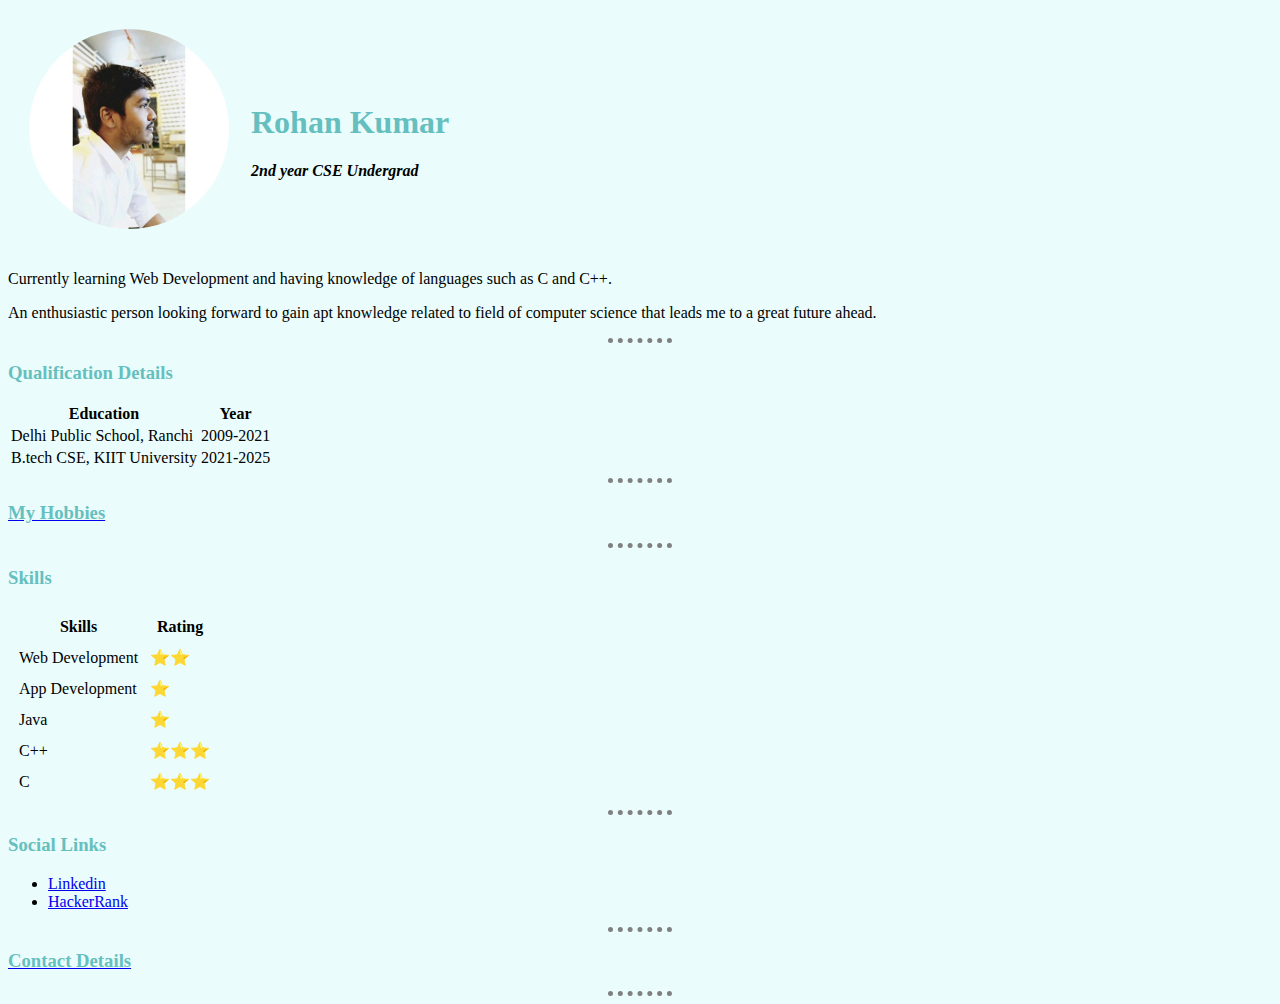
<file: index.html>
<!DOCTYPE html>
<html lang="en">

<head>
  <meta charset="UTF-8" />
  <meta http-equiv="X-UA-Compatible" content="IE=edge" />
  <meta name="viewport" content="width=device-width, initial-scale=1.0" />
  <title>Rohan's Personal Site</title>
  <link rel="stylesheet" href="styles.css" />

  <!-- <style>
      body {
        background-color: #c0deff;
      }

      hr {
        background-color: none;
        border-style: dotted none none none;
        border-color: grey;
        border-width: 5px;
        /* height: 2px; */
        /* width:100px; */
        width: 5%;
      }
      img {
        height: 200px;
      }
    </style> -->
  <!-- The above is also an example of internal CSS -->
</head>

<!-- <body style="background-color: #c0deff">  This is example of inline CSS -->

<body>
  <table cellspacing="20">
    <tr>
      <td><img class="profile" src="1660992478785.jfif" alt="Rohan's profile pic" /></td>
      <td>
        <h1>Rohan Kumar</h1>
        <em><strong>2nd year CSE Undergrad</strong></em>
      </td>
    </tr>
  </table>

  <p>
    Currently learning Web Development and having knowledge of languages such
    as C and C++.
  </p>
  <p>
    An enthusiastic person looking forward to gain apt knowledge related to
    field of computer science that leads me to a great future ahead.
  </p>
  <hr />
  <h3><strong>Qualification Details</strong></h3>
  <table>
    <tr>
      <th>Education</th>
      <th>Year</th>
    </tr>
    <tbody>
      <tr>
        <td>Delhi Public School, Ranchi</td>
        <td>2009-2021</td>
      </tr>
      <tr>
        <td>B.tech CSE, KIIT University</td>
        <td>2021-2025</td>
      </tr>
    </tbody>
  </table>
  <hr />
  <a href="hobbies.html">
    <h3><strong>My Hobbies</strong></h3>
  </a>
  <hr />
  <h3><strong>Skills</strong></h3>
  <table cellspacing="10">
    <tr>
      <th>Skills</th>
      <th>Rating</th>
    </tr>
    <tbody>
      <tr>
        <td>Web Development</td>
        <td>⭐⭐</td>
      </tr>
      <tr>
        <td>App Development</td>
        <td>⭐</td>
      </tr>
      <tr>
        <td>Java</td>
        <td>⭐</td>
      </tr>
      <tr>
        <td>C++</td>
        <td>⭐⭐⭐</td>
      </tr>
      <tr>
        <td>C</td>
        <td>⭐⭐⭐</td>
      </tr>
    </tbody>
  </table>
  <hr />
  <h3>Social Links</h3>
  <ul>
    <li>
      <a href="https://www.linkedin.com/in/rohan-kumar-812690233/">Linkedin</a>
    </li>
    <li><a href="https://www.hackerrank.com/rohanranchi25">HackerRank</a></li>
  </ul>
  <hr />
  <a href="contact.html">
    <h3><strong>Contact Details</strong></h3>
  </a>
  <hr />
</body>

</html>
</file>
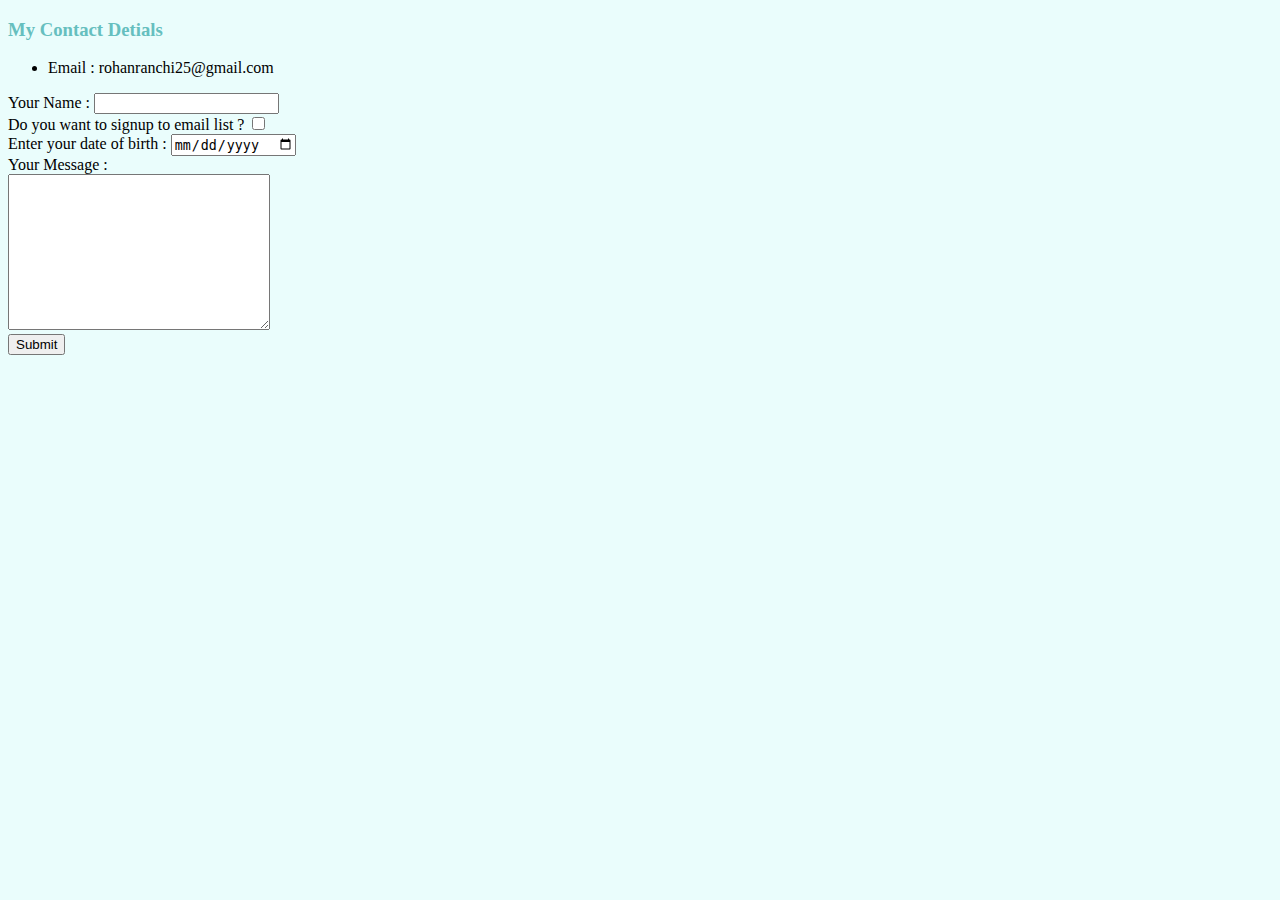
<file: contact.html>
<!DOCTYPE html>
<html lang="en">

<head>
  <meta charset="UTF-8" />
  <meta http-equiv="X-UA-Compatible" content="IE=edge" />
  <meta name="viewport" content="width=device-width, initial-scale=1.0" />
  <title>Contact Details</title>
  <link rel="stylesheet" href="styles.css" />

</head>

<body>
  <h3><strong>My Contact Detials</strong></h3>
  <ul>
    <li>Email : rohanranchi25@gmail.com</li>
    <!-- <li>Phone No : +91 8102758331</li>
      <li>
        Address : Qtr-57, CBI Housing Complex, CP Block, Sector 5, Salt Lake,
        Kolkata, West Bengal
      </li> -->
  </ul>

  <form action="mailto:rohanranchi25@gmail.com" method="post" enctype="text/plain">
    <label for="">Your Name : </label>
    <input type="text" name="" value="" />
    <br />
    <label for="">Do you want to signup to email list ?</label>
    <input type="checkbox" name="" value="" />
    <br />
    <label for="">Enter your date of birth : </label>
    <input type="date" name="" id="" />
    <br />
    <label for="">Your Message : </label><br />
    <textarea name="name" id="" cols="30" rows="10"></textarea>
    <br />
    <input type="submit" name="" />
  </form>
</body>

</html>
</file>
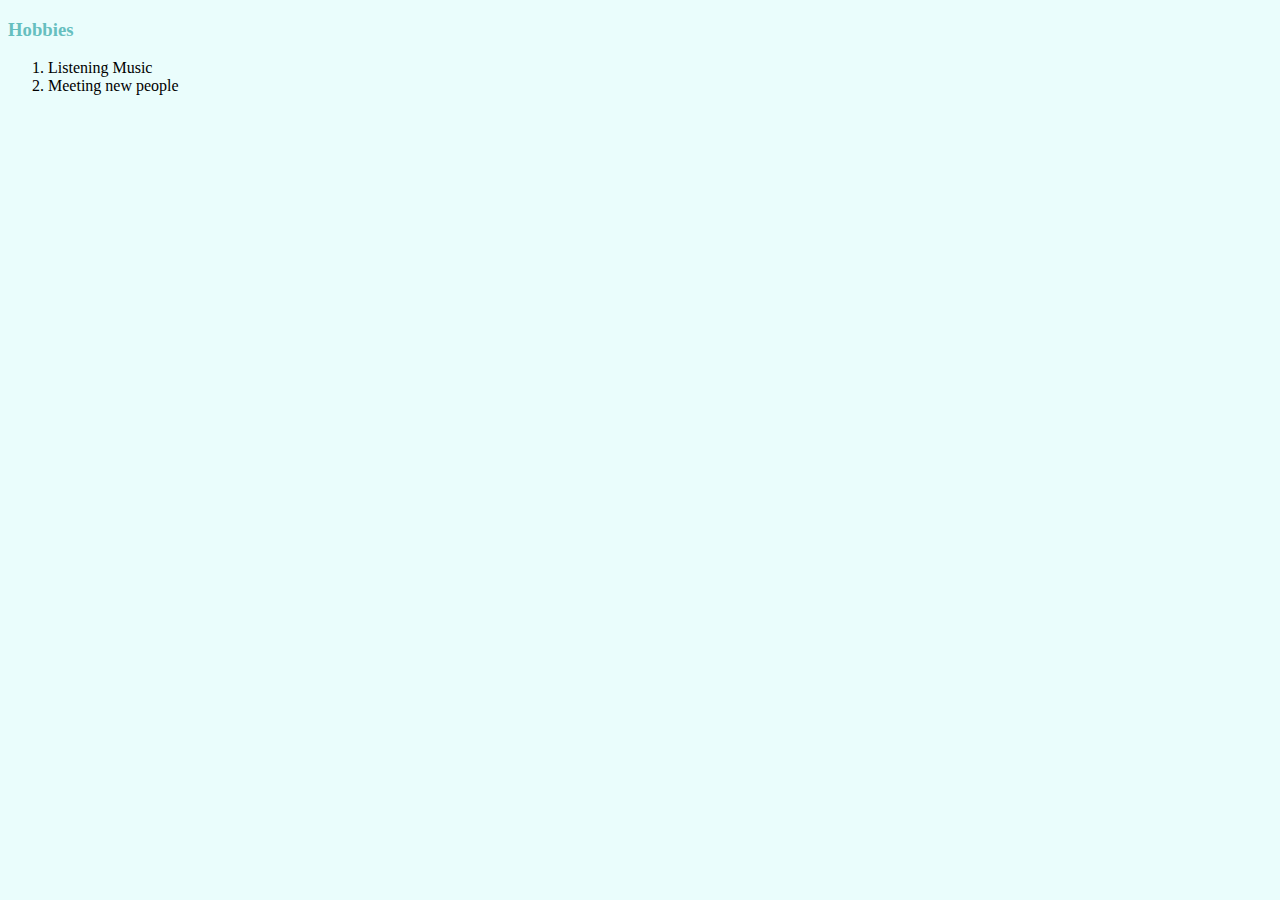
<file: hobbies.html>
<!DOCTYPE html>
<html lang="en">
<head>
    <meta charset="UTF-8">
    <meta http-equiv="X-UA-Compatible" content="IE=edge">
    <meta name="viewport" content="width=device-width, initial-scale=1.0">
    <title>My Hobbies</title>
    <link rel="stylesheet" href="styles.css" />

</head>
<body>
    <h3><strong>Hobbies</strong></h3>
    <ol>
      <li>Listening Music</li>
      <li>Meeting new people</li>
    </ol>
</body>
</html>
</file>
<file: styles.css>
body {
    background-color: #EAFDFC;
}

hr {
    background-color: none;
    border-style: dotted none none none;
    border-color: grey;
    border-width: 5px;
    width: 5%;
}

img {
    height: 200px;
}

h3 {
    color: #66bfbf;
}

h1 {
    color: #66bfbf;
}

.profile {
    border-radius: 100%;
}
</file>
